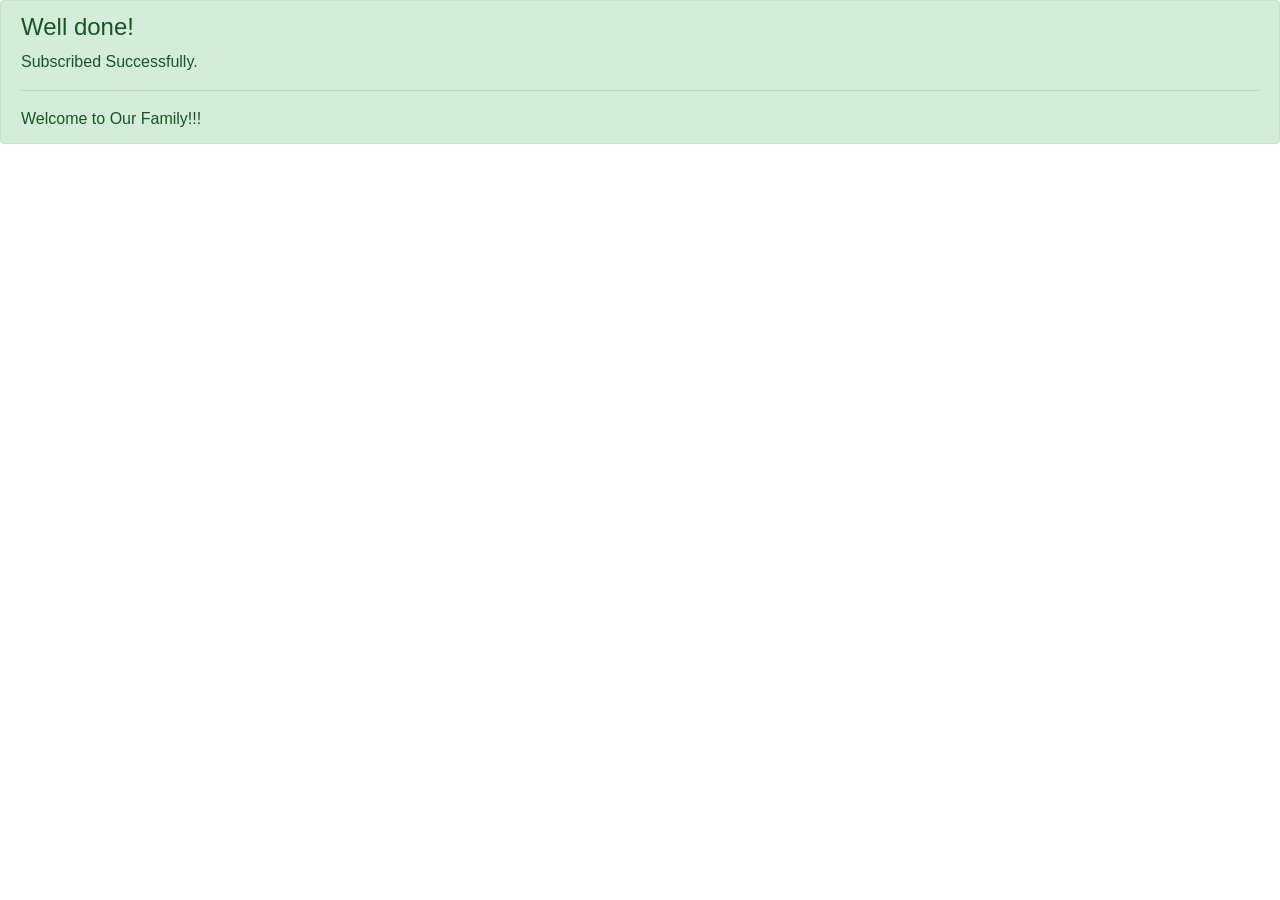
<file: E-Commerce/E-Commerce/E-Commerce/Home/alert.html>
<!DOCTYPE html>
<html lang="en">
<head>
  <meta charset="UTF-8">
  <meta http-equiv="X-UA-Compatible" content="IE=edge">
  <meta name="viewport" content="width=device-width, initial-scale=1.0">
  <title>Success!!!</title>
   <!-- Latest compiled and minified CSS -->
   <link rel="stylesheet" href="https://cdn.jsdelivr.net/npm/bootstrap@4.6.2/dist/css/bootstrap.min.css">

   <!-- jQuery library -->
   <script src="https://cdn.jsdelivr.net/npm/jquery@3.6.1/dist/jquery.slim.min.js"></script>

   <!-- Popper JS -->
   <script src="https://cdn.jsdelivr.net/npm/popper.js@1.16.1/dist/umd/popper.min.js"></script>

   <!-- Latest compiled JavaScript -->
   <script src="https://cdn.jsdelivr.net/npm/bootstrap@4.6.2/dist/js/bootstrap.bundle.min.js"></script>

</head>
<body>
  <div class="alert alert-success" role="alert">
  <h4 class="alert-heading">Well done!</h4>
  <p> Subscribed Successfully.</p>
  <hr>
  <p class="mb-0">Welcome to Our Family!!!</p>
</div>
</body>
</html>
</file>
